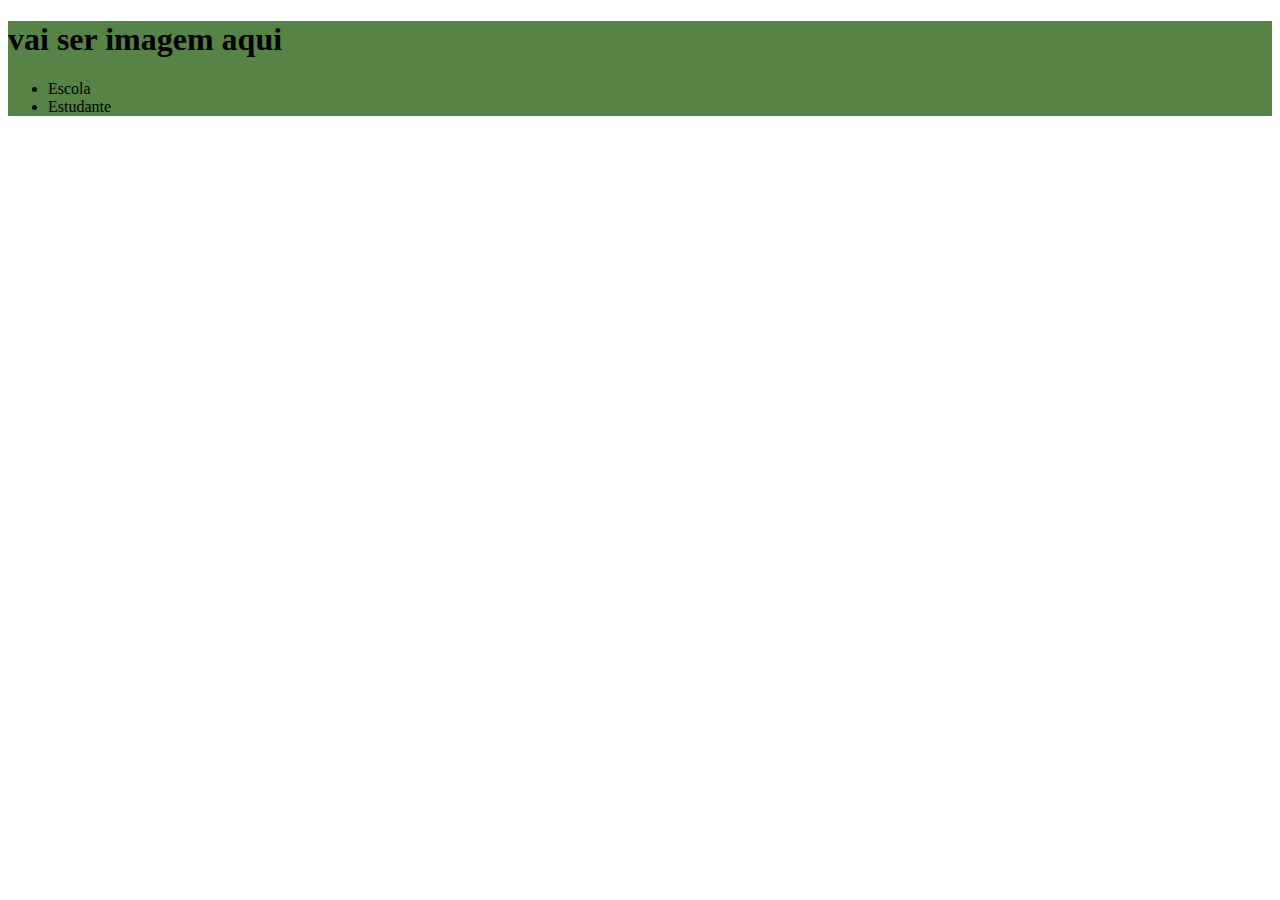
<file: Cogomelo/index.html>
<!DOCTYPE html>
<html lang="pt-br">
<head>
    <meta charset="UTF-8">
    <meta http-equiv="X-UA-Compatible" content="IE=edge">
    <meta name="viewport" content="width=device-width, initial-scale=1.0">
    <title>Churrascaria</title>
    <link rel="stylesheet" href="style.css">
</head>
<body>
    <header>
        <h1>vai ser imagem aqui </h1>

        <ul>
            <li>Escola</li>
            <li>Estudante</li>
        </ul>
    </header>
</body>
</html>
</file>
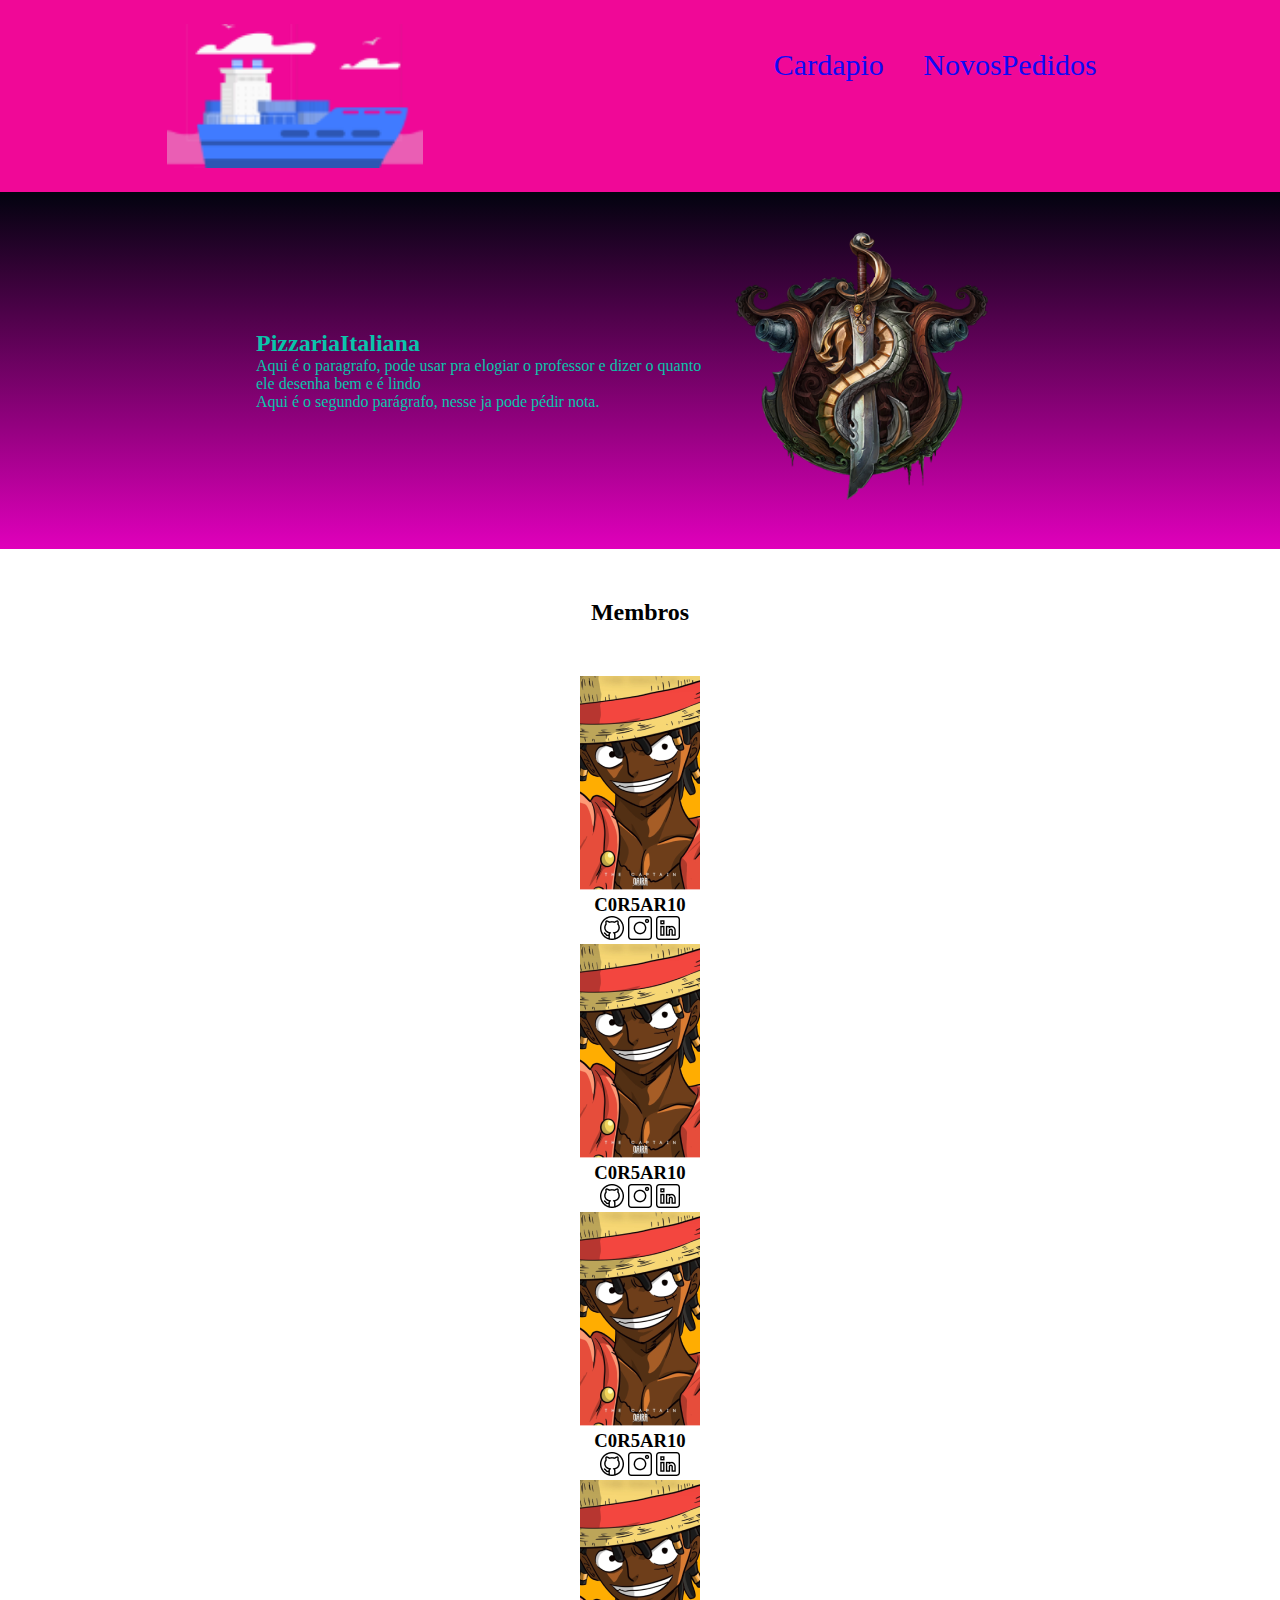
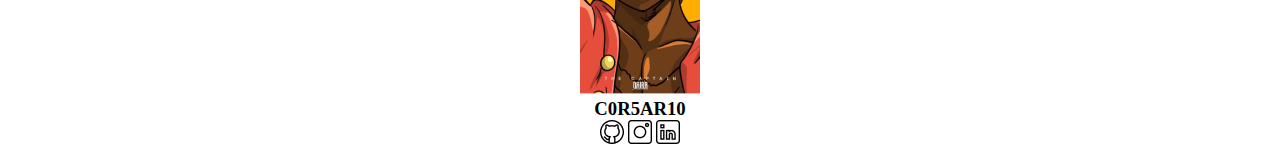
<file: Site/index.html>
<!DOCTYPE html>
<html lang="pt-br">
<head>
    <meta charset="UTF-8">
    <meta name="viewport" content="width=device-width, initial-scale=1.0">
    <title>Padaria</title>
    <link rel="stylesheet" href="style.css">
</head>
<body>
    <header class="cabecalho">
        <img class="cabecalho-imagem" src="img/alurastart logo 1.png" alt="logo">
        <ul>
            <li class="cabecalhoListaItem">Cardapio</li>
            <li class="cabecalhoListaItem">NovosPedidos</li>
        </ul>
    </header>

    <section class="sobre">
        <div class="sobre-conteudo">
            <h2 class="sobre-titulo">PizzariaItaliana</h2>
            <p class="sobre-texto-um">Aqui é o paragrafo, pode usar pra elogiar o professor e dizer o quanto ele desenha bem e é lindo</p>
            <p class="sobre-texto-dois">Aqui é o segundo parágrafo, nesse ja pode pédir nota.</p>
        </div>
        <img src="img/Formula-amico 1.png" alt="" class="sobre-imagem">
    </section>

    <section class="membros">
        <h2 class="membros-titulo">Membros</h2>
        <div class="membros-todos">
            <div class="membro-div">
                <img class="membro-imagem" src="img/Marcelo 1.png" alt="imagem do marselão">
                <h3 class="membro-nome">C0R5AR10</h3>
                <img src="img/github 1.png" alt="icone" class="membro-icone">
                <img src="img/instagram 1.png" alt="icone" class="membro-icone">
                <img src="img/linkedin 1.png" alt="icone" class="membro-icone">
            </div>

            <div class="membro-div">
                <img class="membro-imagem" src="img/Marcelo 1.png" alt="imagem do marselão">
                <h3 class="membro-nome">C0R5AR10</h3>
                <img src="img/github 1.png" alt="icone" class="membro-icone">
                <img src="img/instagram 1.png" alt="icone" class="membro-icone">
                <img src="img/linkedin 1.png" alt="icone" class="membro-icone">
            </div>

            <div class="membro-div">
                <img class="membro-imagem" src="img/Marcelo 1.png" alt="imagem do marselão">
                <h3 class="membro-nome">C0R5AR10</h3>
                <img src="img/github 1.png" alt="icone" class="membro-icone">
                <img src="img/instagram 1.png" alt="icone" class="membro-icone">
                <img src="img/linkedin 1.png" alt="icone" class="membro-icone">
            </div>

            <div class="membro-div">
                <img class="membro-imagem" src="img/Marcelo 1.png" alt="imagem do marselão">
                <h3 class="membro-nome">C0R5AR10</h3>
                <img src="img/github 1.png" alt="icone" class="membro-icone">
                <img src="img/instagram 1.png" alt="icone" class="membro-icone">
                <img src="img/linkedin 1.png" alt="icone" class="membro-icone">
            </div>
        </div>
    </section>

</body>
</html>
</file>
<file: Cogomelo/style.css>
header{
    background-color:#578346;
}
</file>
<file: Site/style.css>
*{
    margin:0;
    padding:0;
}

.cabecalho{
    background-color: rgb(240, 8, 151);
    color: rgb(14, 10, 245);
    display: flex;
    justify-content: space-around;
    padding: 24px 0;
    font-size: 30px;
}

.cabecalho-imagem{
    width: 20%;
    /*Tamanho da imagem da logo.*/
    /*Se for texto usa o "font-size: 20px;"*/
}

.cabecalhoListaItem{
    display: inline-block;
    margin: 0 16px;
    padding: 24px 0;
}

.sobre-imagem{
    width: 25%;
}

.sobre{
    background-image: linear-gradient(#02030f, #e000bb);
    color:#0ac4ab;
    display: flex;
    justify-content: center;
    align-items: center;
    padding: 24px 0;
}

.sobre-conteudo{
    width: 35%;
}

.sobretitulo{
    padding: 24px 0;
}

.membro-imagem{
    width: 120px;
}

.membro-div{
    text-align:center;
}

.membros-titulo{
    text-align: center;
    padding: 50px 0;
}
</file>
